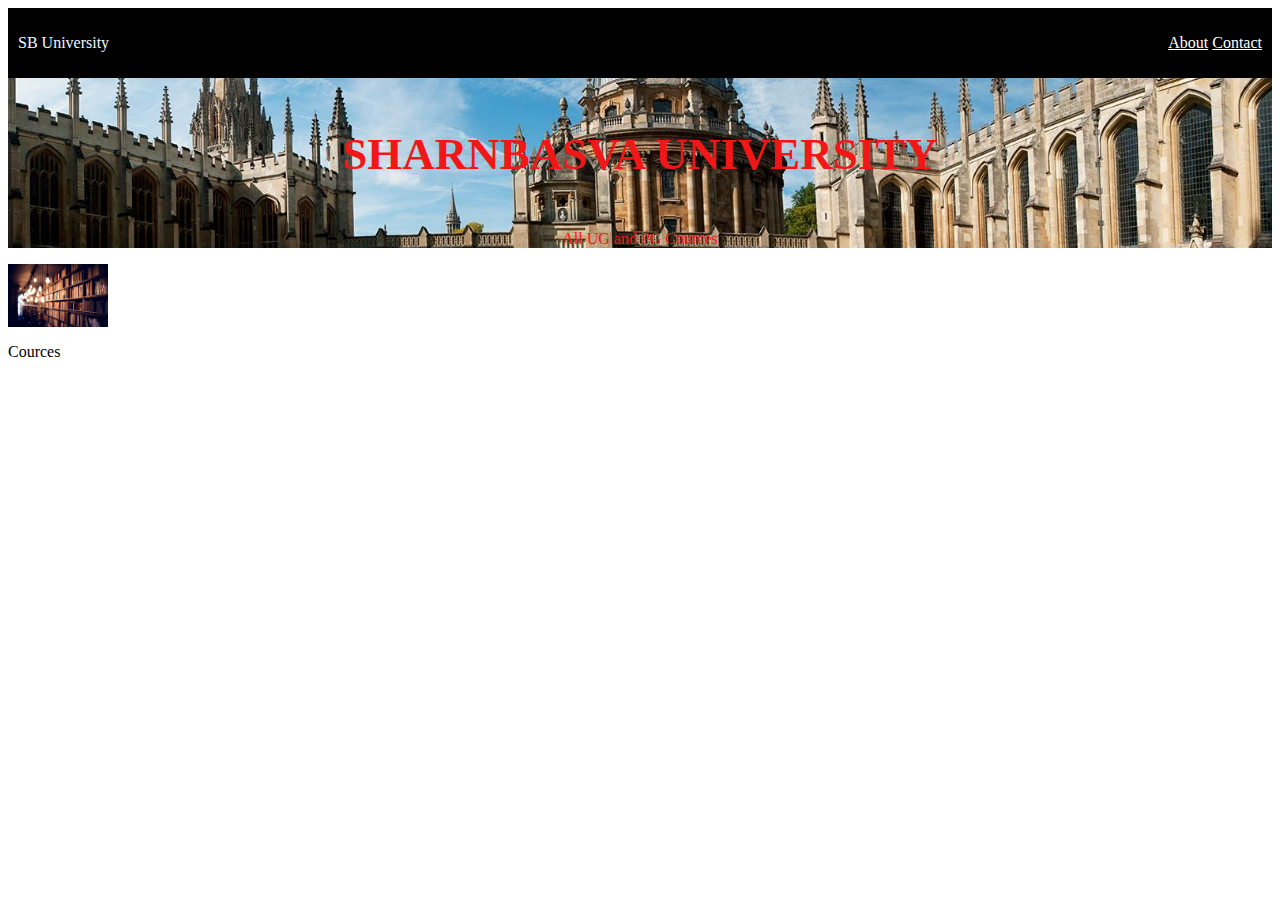
<file: index.html>
<!DOCTYPE html>
<html lang="en">
<head>
    <meta charset="UTF-8">
    <meta http-equiv="X-UA-Compatible" content="IE=edge">
    <meta name="viewport" content="width=device-width, initial-scale=1.0">
    <link rel="stylesheet" href="style.css">
    <title>Document</title>
</head>
<body>
    <div class="header">
        <div class="nav">
            <p>SB University</p>
            <div class="sub-nav">
                <a href="about.html">About</a>
                <a href="contact.html">Contact</a>
            </div>
        </div>
        <h1>SHARNBASVA UNIVERSITY</h1>
        <p>All UG and PG Cources</p>
    </div>

    <div class="content">
        <div class="library">
            <a href="library.html"><img src="4787620.jpg"></a>
            <p>Cources</p>
        </div>
    </div>

    <div class="footer">

    </div>

</body>
</html>
</file>
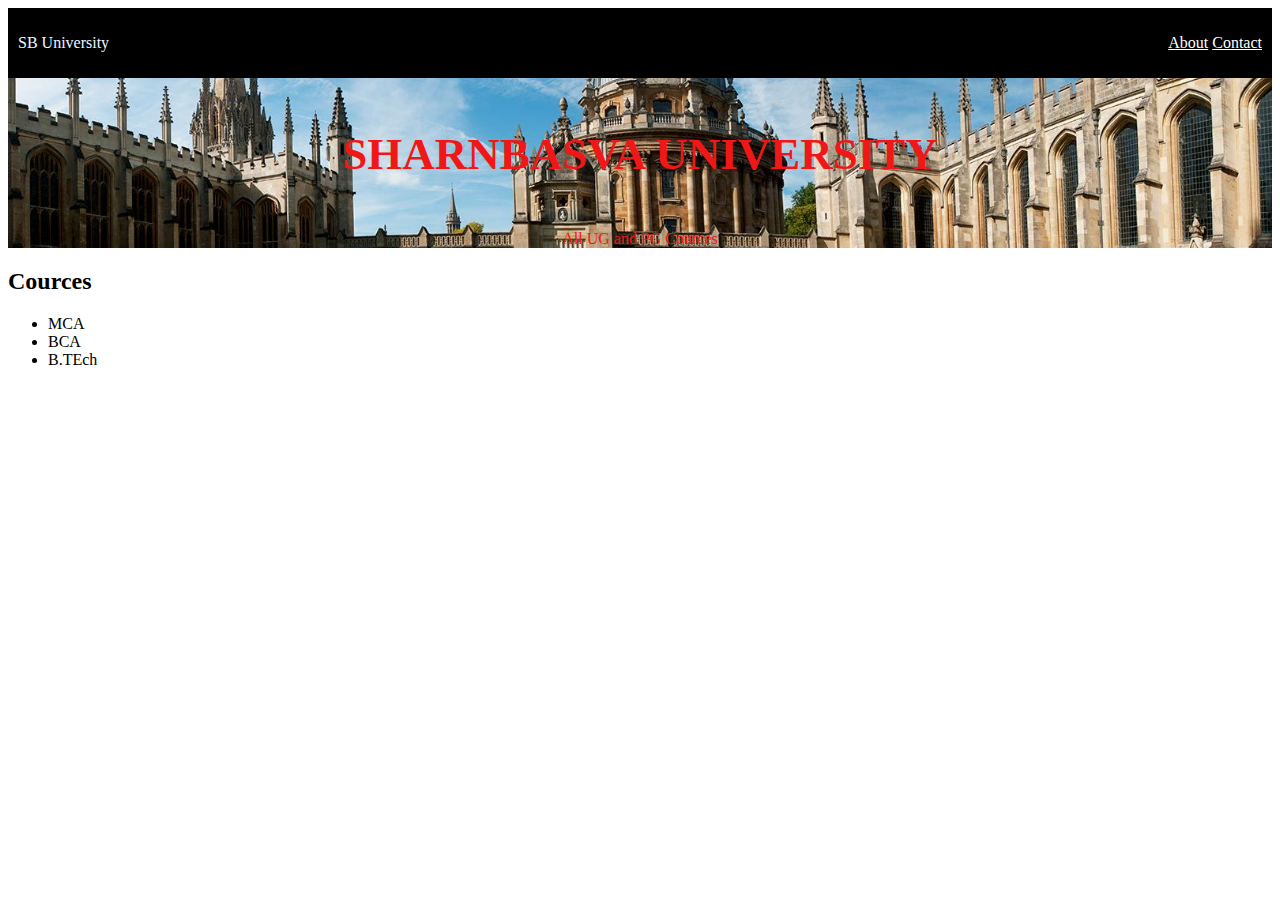
<file: library.html>
<!DOCTYPE html>
<html lang="en">
<head>
    <meta charset="UTF-8">
    <meta http-equiv="X-UA-Compatible" content="IE=edge">
    <meta name="viewport" content="width=device-width, initial-scale=1.0">
    <link rel="stylesheet" href="style.css">
    <title>Library</title>
</head>
<body>
    <div class="header">
        <div class="nav">
            <p>SB University</p>
            <div class="sub-nav">
                <a href="about.html">About</a>
                <a href="contact.html">Contact</a>
            </div>
        </div>
        <h1>SHARNBASVA UNIVERSITY</h1>
        <p>All UG and PG Cources</p>
    </div>

    <div class="content">
        <h2>Cources</h2>
        <ul>
            <li>MCA</li>
            <li>BCA</li>
            <li>B.TEch</li>
        </ul>

    </div>
</body>
</html>
</file>
<file: style.css>
.header{
    text-align: center;
    background-image: url(b_AllSoulsquad.jpg);
    background-size: cover;
    color: rgb(241, 23, 23);
}

.nav{
    background-color: black;
    color: aliceblue;
    display: flex;
    justify-content: space-between;
    align-items: center;
    padding: 10px;
}
a{
    color: white;
}
h1{
    font-size: 45px;
    margin: 50px;
}
.library img{
    display: flex;
    width: 100px;
}
</file>
